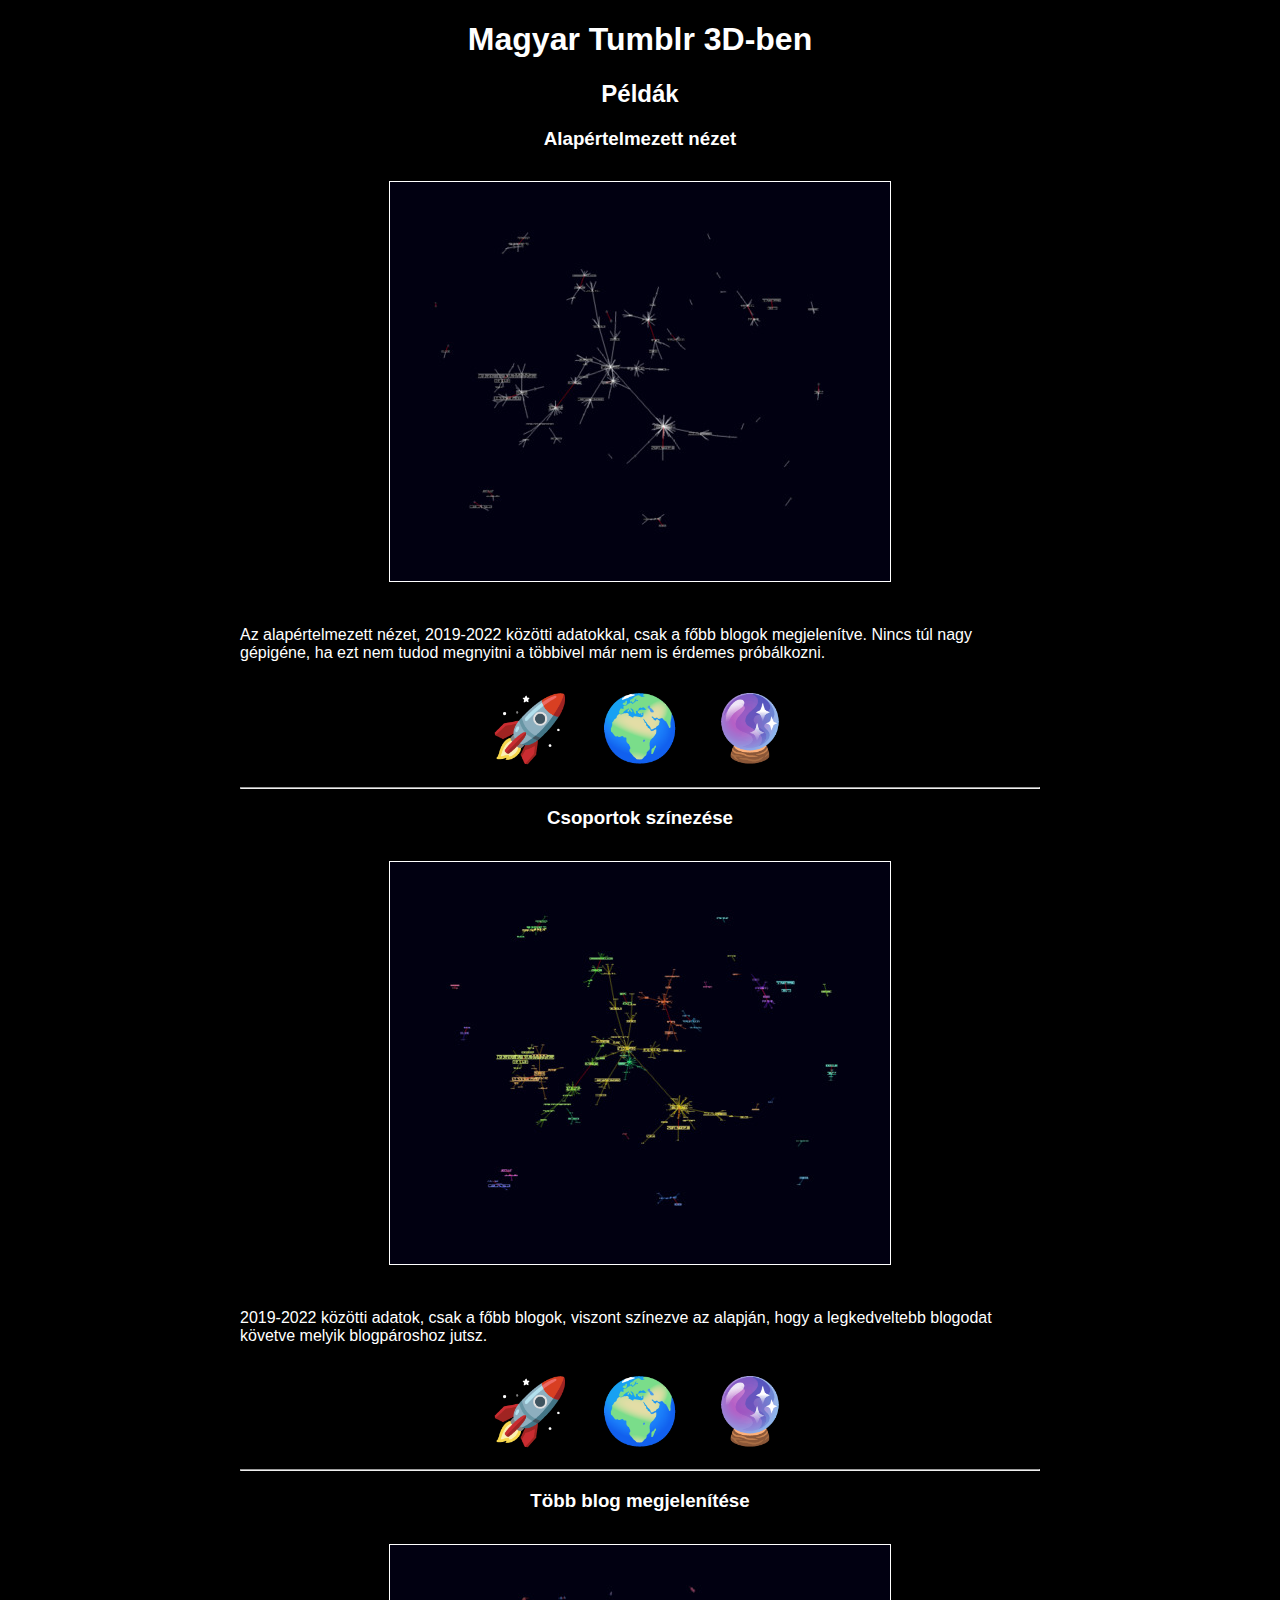
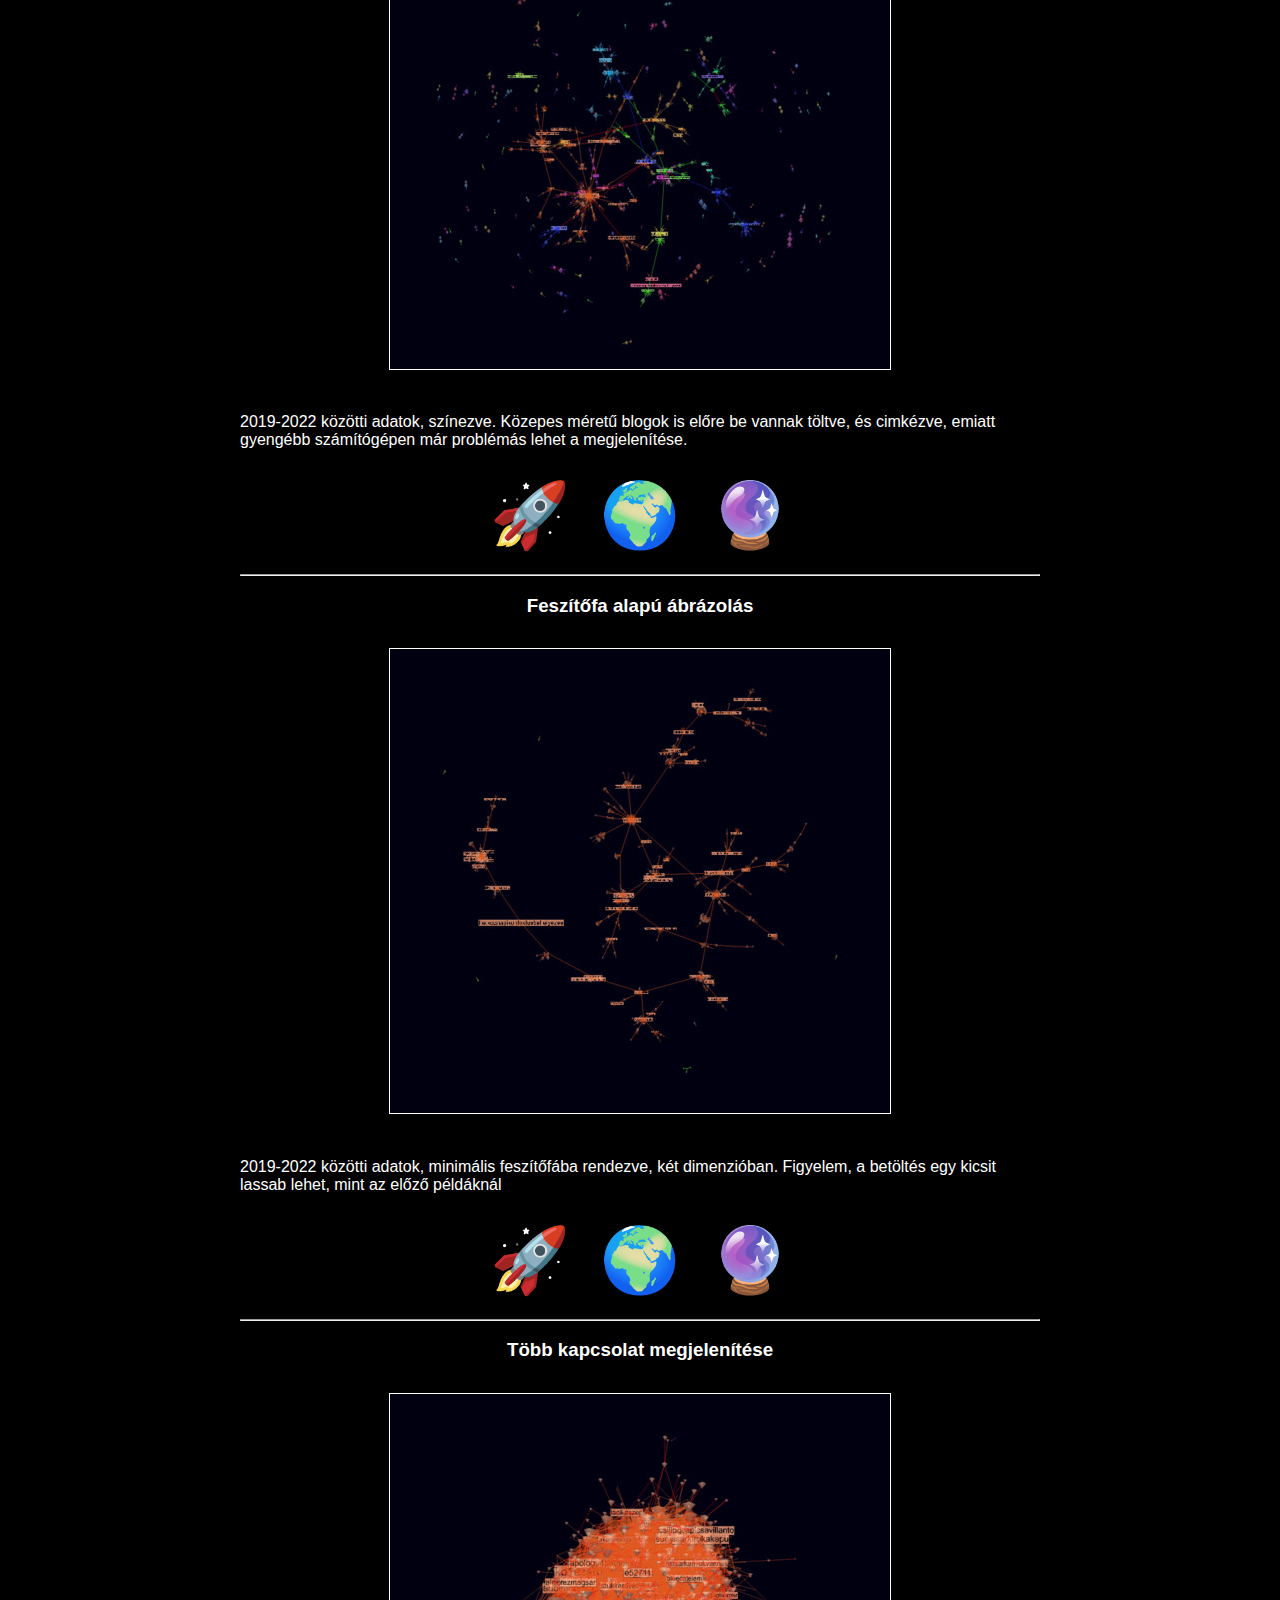
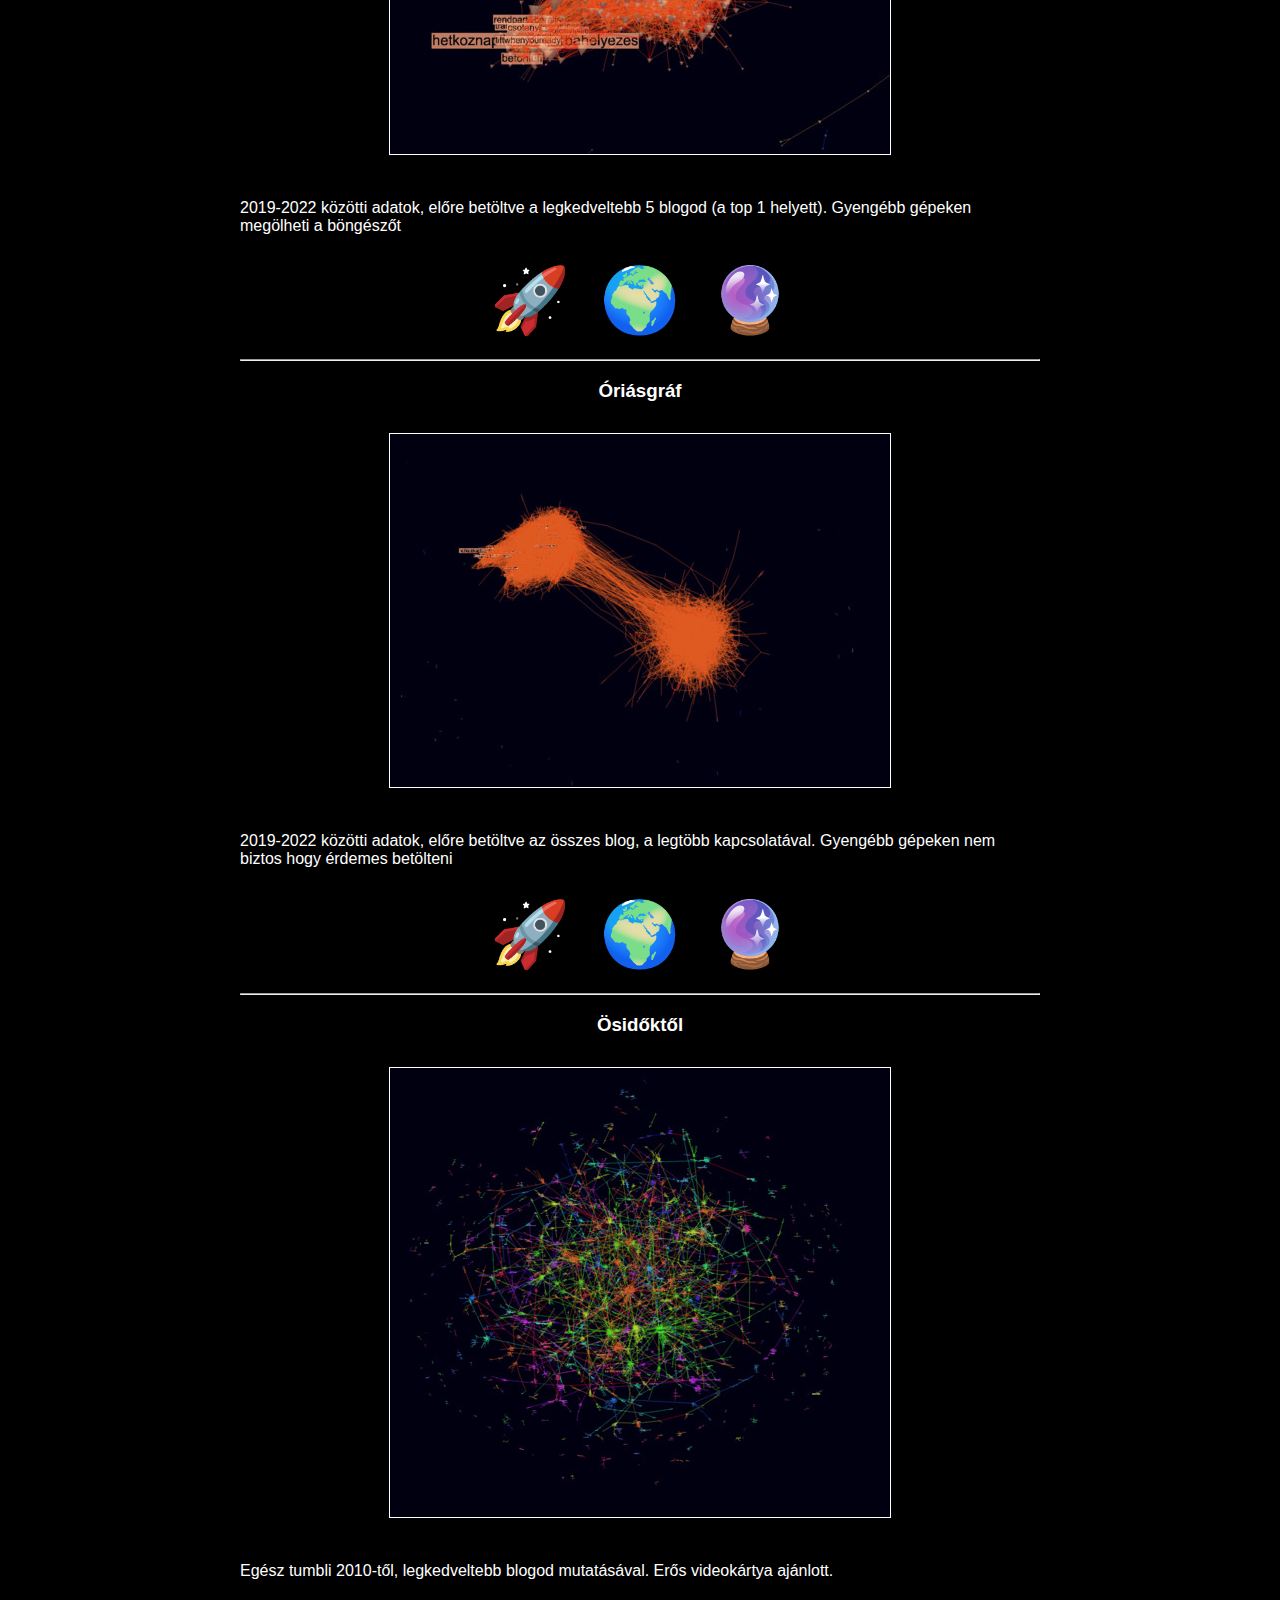
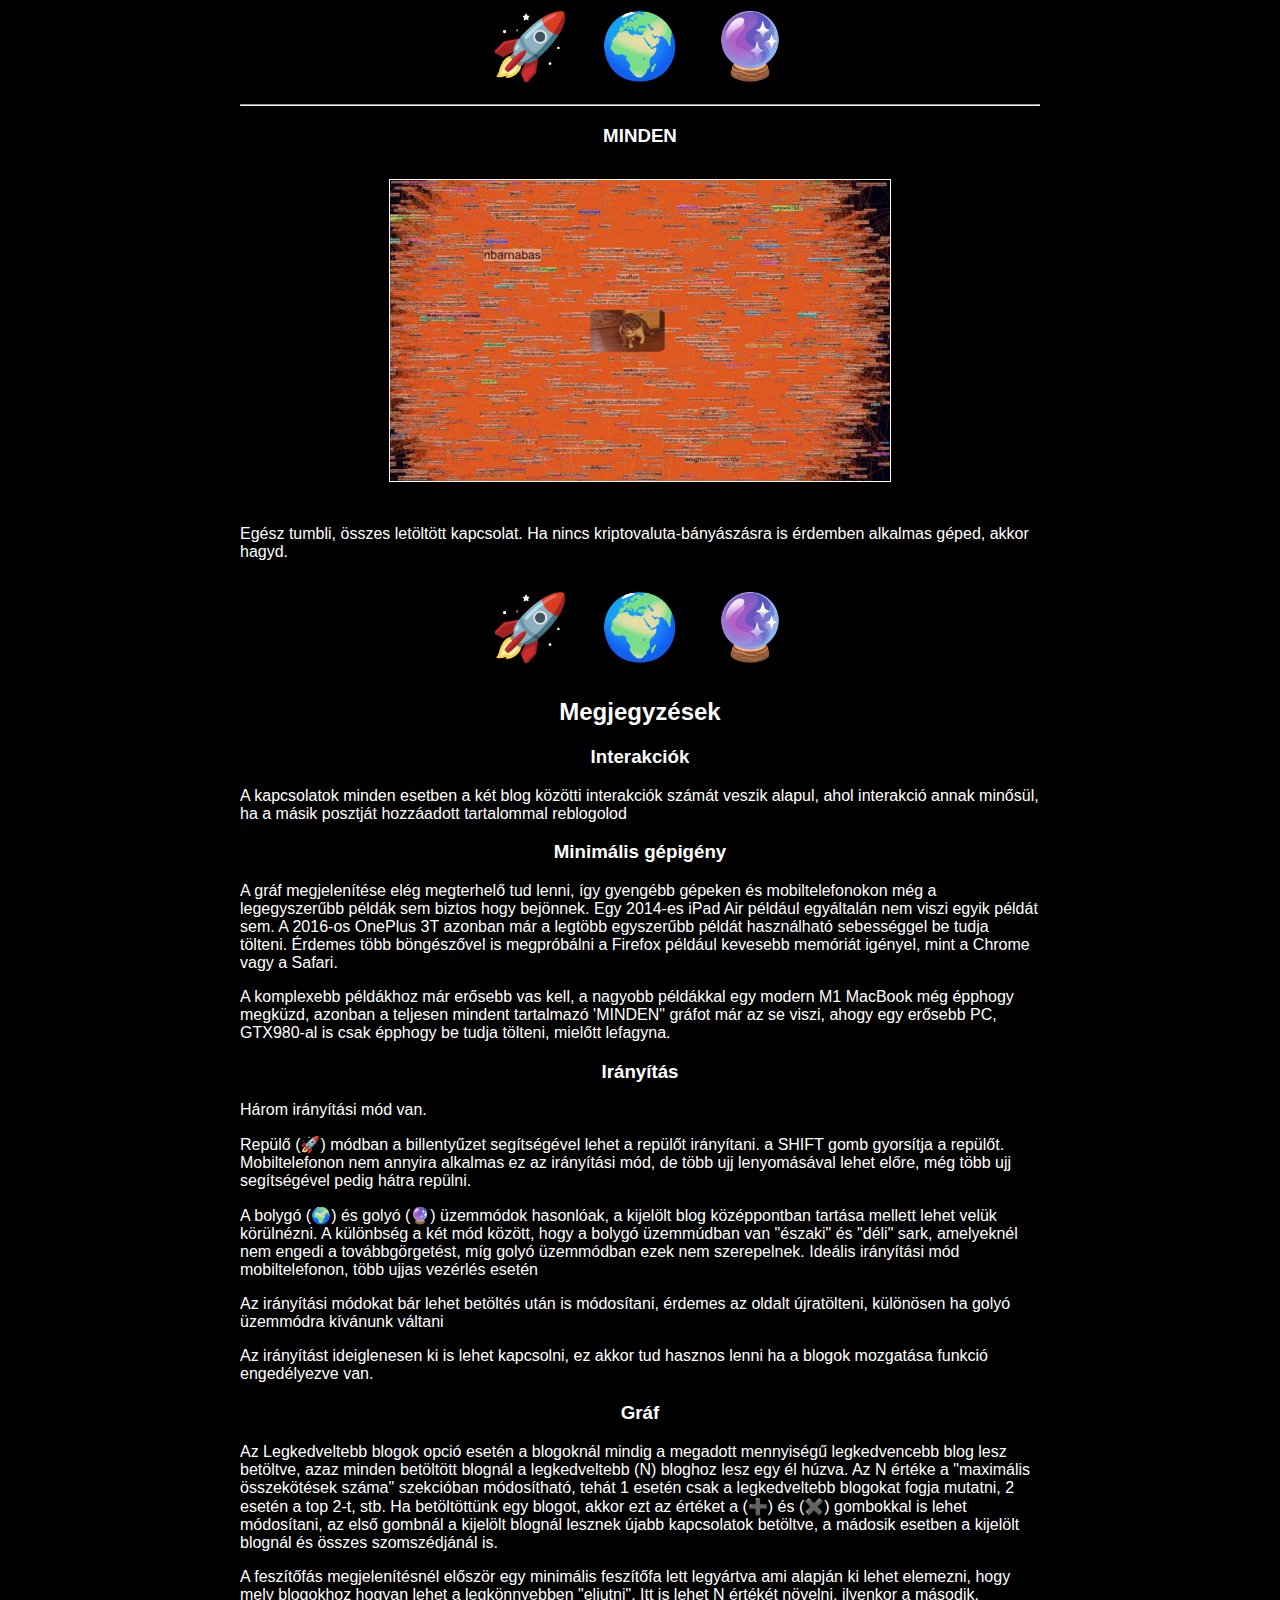
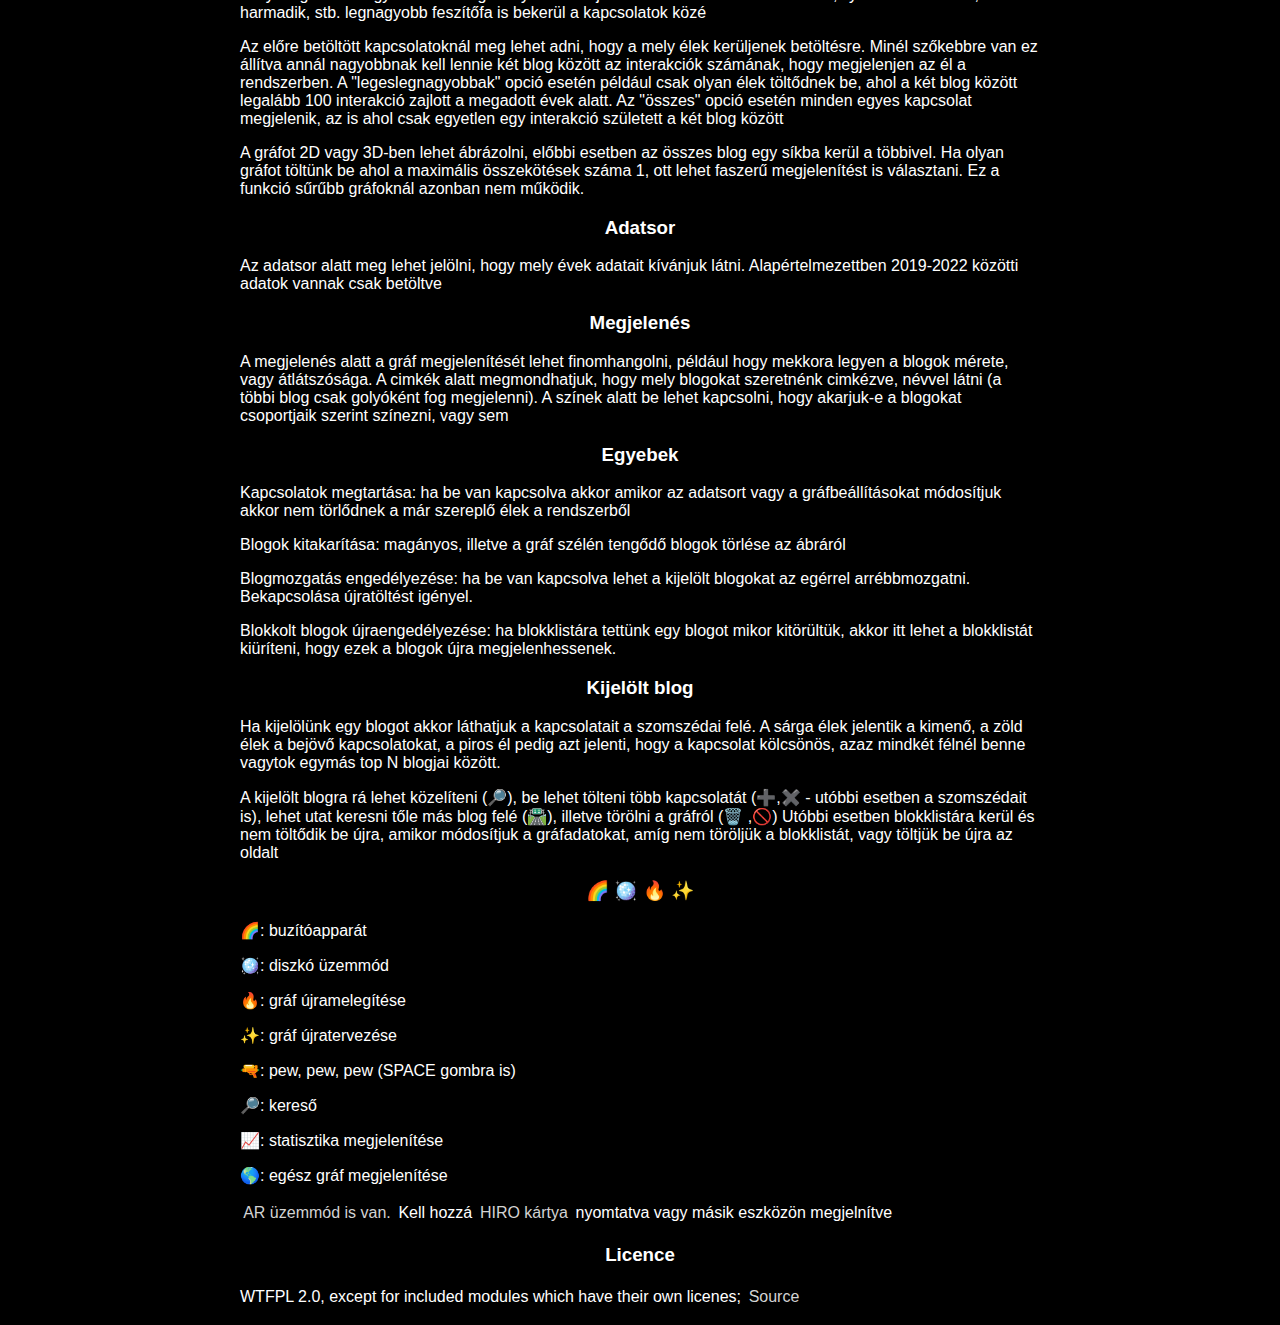
<file: index.html>
<!DOCTYPE html>
 <html>
  <head>
    <meta charset="UTF-8">
    <meta http-equiv="Content-Type" content="text/html; charset=UTF-8" />
    <meta name="viewport" content="width=device-width, initial-scale=1.0, maximum-scale=4.0, user-scalable=yes" />

    <meta property="og:title" content="Magyar Tumblr 3D-ben" />
    <meta property="og:image" content="https://sztupy.hu/tumblr-hun-3d-map/img/3-multiple-links.jpg" />
    <meta property="og:url" content="https://sztupy.hu/tumblr-hun-3d-map/" />
    <meta property="og:description" content="Magyar Tumblr kapcsolati hálózatának megtekintése 3D-ben" />

    <title>Magyar Tumblr in 3D</title>
    <link rel="stylesheet" href="css/index.css">
  </head>
  <body>
    <script src="https://sztupy.hu/assets/js/logo.js"></script>
    <h1>Magyar Tumblr 3D-ben</h1>

    <h2>Példák</h2>

    <h3>Alapértelmezett nézet</h3>
    <a href="viewer.html"><img src="img/1-default.jpg" alt="Alapértelmezett nézet"></a>
    <p>Az alapértelmezett nézet, 2019-2022 közötti adatokkal, csak a főbb blogok megjelenítve.
      Nincs túl nagy gépigéne, ha ezt nem tudod megnyitni a többivel már nem is érdemes próbálkozni.</p>
    <a href="viewer.html?fly">🚀</a>
    <a href="viewer.html?orbit">🌍</a>
    <a href="viewer.html?trackball">🔮</a>

    <hr>

    <h3>Csoportok színezése</h3>
    <a href="viewer.html?clink-cnode"><img src="img/2-clustering.jpg" alt="Csoportok színezése"></a>
    <p>2019-2022 közötti adatok, csak a főbb blogok, viszont színezve az alapján, hogy a legkedveltebb blogodat követve melyik blogpároshoz jutsz.</p>
    <a href="viewer.html?fly-clink-cnode">🚀</a>
    <a href="viewer.html?orbit-clink-cnode">🌍</a>
    <a href="viewer.html?trackball-clink-cnode">🔮</a>

    <hr>

    <h3>Több blog megjelenítése</h3>
    <a href="viewer.html?clink-cnode-most-labels"><img src="img/3-multiple-links.jpg" alt="Több blog megjelenítése"></a>
    <p>2019-2022 közötti adatok, színezve. Közepes méretű blogok is előre be vannak töltve, és cimkézve, emiatt gyengébb számítógépen már problémás lehet a megjelenítése.</p>
    <a href="viewer.html?fly-clink-cnode-most-labels">🚀</a>
    <a href="viewer.html?orbit-clink-cnode-most-labels">🌍</a>
    <a href="viewer.html?trackball-clink-cnode-most-labels">🔮</a>

    <hr>

    <h3>Feszítőfa alapú ábrázolás</h3>
    <a href="viewer.html?most-2d-spantree-labels"><img src="img/4-spanning-tree.jpg" alt="Feszítőfa alapú ábrázolás"></a>
    <p>2019-2022 közötti adatok, minimális feszítőfába rendezve, két dimenzióban. Figyelem, a betöltés egy kicsit lassab lehet, mint az előző példáknál</p>
    <a href="viewer.html?fly-most-2d-spantree-labels">🚀</a>
    <a href="viewer.html?orbit-most-2d-spantree-labels">🌍</a>
    <a href="viewer.html?trackball-most-2d-spantree-labels">🔮</a>

    <hr>

    <h3>Több kapcsolat megjelenítése</h3>
    <a href="viewer.html?clink-cnode-most-elem5-labels"><img src="img/5-more-connections.jpg" alt="Több kapcsolat megjelenítése"></a>
    <p>2019-2022 közötti adatok, előre betöltve a legkedveltebb 5 blogod (a top 1 helyett). Gyengébb gépeken megölheti a böngészőt</p>
    <a href="viewer.html?fly-clink-cnode-most-elem5-labels">🚀</a>
    <a href="viewer.html?orbit-clink-cnode-most-elem5-labels">🌍</a>
    <a href="viewer.html?trackball-clink-cnode-most-elem5-labels">🔮</a>

    <hr>

    <h3>Óriásgráf</h3>
    <a href="viewer.html?clink-cnode-full-elem5-labels"><img src="img/6-large-graph.jpg" alt="Óriásgráf"></a>
    <p>2019-2022 közötti adatok, előre betöltve az összes blog, a legtöbb kapcsolatával. Gyengébb gépeken nem biztos hogy érdemes betölteni</p>
    <a href="viewer.html?fly-clink-cnode-full-elem5-labels">🚀</a>
    <a href="viewer.html?orbit-clink-cnode-full-elem5-labels">🌍</a>
    <a href="viewer.html?trackball-clink-cnode-full-elem5-labels">🔮</a>

    <hr>

    <h3>Ösidőktől</h3>
    <a href="viewer.html?clink-cnode-full-labels-y10-y11-y12-y13-y14-y15-y16-y17-y18-y19-y20-y21-y22"><img src="img/7-2010.jpg" alt="MINDEN"></a>
    <p>Egész tumbli 2010-től, legkedveltebb blogod mutatásával. Erős videokártya ajánlott.</p>
    <a href="viewer.html?fly-clink-cnode-full-labels-y10-y11-y12-y13-y14-y15-y16-y17-y18-y19-y20-y21-y22">🚀</a>
    <a href="viewer.html?orbit-clink-cnode-full-labels-y10-y11-y12-y13-y14-y15-y16-y17-y18-y19-y20-y21-y22">🌍</a>
    <a href="viewer.html?trackball-clink-cnode-full-labels-y10-y11-y12-y13-y14-y15-y16-y17-y18-y19-y20-y21-y22">🔮</a>

    <hr>

    <h3>MINDEN</h3>
    <a href="viewer.html?clink-cnode-full-labels-y10-y11-y12-y13-y14-y15-y16-y17-y18-y19-y20-y21-y22"><img src="img/8-all.jpg" alt="MINDEN"></a>
    <p>Egész tumbli, összes letöltött kapcsolat. Ha nincs kriptovaluta-bányászásra is érdemben alkalmas géped, akkor hagyd.</p>
    <a href="viewer.html?fly-clink-cnode-full-labels-y10-y11-y12-y13-y14-y15-y16-y17-y18-y19-y20-y21-y22">🚀</a>
    <a href="viewer.html?orbit-clink-cnode-full-labels-y10-y11-y12-y13-y14-y15-y16-y17-y18-y19-y20-y21-y22">🌍</a>
    <a href="viewer.html?trackball-clink-cnode-full-labels-y10-y11-y12-y13-y14-y15-y16-y17-y18-y19-y20-y21-y22">🔮</a>


    <h2>Megjegyzések</h2>

    <h3>Interakciók</h3>

    <p>A kapcsolatok minden esetben a két blog közötti interakciók számát veszik alapul, ahol interakció annak minősül, ha a másik posztját hozzáadott tartalommal reblogolod</p>

    <h3>Minimális gépigény</h3>

    <p>A gráf megjelenítése elég megterhelő tud lenni, így gyengébb gépeken és mobiltelefonokon még a legegyszerűbb példák sem biztos hogy bejönnek. Egy 2014-es iPad Air például egyáltalán nem viszi egyik példát sem. A 2016-os OnePlus 3T azonban már a legtöbb egyszerűbb példát használható sebességgel be tudja tölteni. Érdemes több böngészővel is megpróbálni a Firefox például kevesebb memóriát igényel, mint a Chrome vagy a Safari.</p>

    <p>A komplexebb példákhoz már erősebb vas kell, a nagyobb példákkal egy modern M1 MacBook még épphogy megküzd, azonban a teljesen mindent tartalmazó 'MINDEN" gráfot már az se viszi, ahogy egy erősebb PC, GTX980-al is csak épphogy be tudja tölteni, mielőtt lefagyna.</p>

    <h3>Irányítás</h3>

    <p>Három irányítási mód van.<p>

    <p>Repülő (🚀) módban a billentyűzet segítségével lehet a repülőt irányítani. a SHIFT gomb gyorsítja a repülőt. Mobiltelefonon nem annyira alkalmas ez az irányítási mód, de több ujj lenyomásával lehet előre, még több ujj segítségével pedig hátra repülni.</p>

    <p>A bolygó (🌍) és golyó (🔮) üzemmódok hasonlóak, a kijelölt blog középpontban tartása mellett lehet velük körülnézni. A különbség a két mód között, hogy a bolygó üzemmúdban van "északi" és "déli" sark, amelyeknél nem engedi a továbbgörgetést, míg golyó üzemmódban ezek nem szerepelnek. Ideális irányítási mód mobiltelefonon, több ujjas vezérlés esetén</p>

    <p>Az irányítási módokat bár lehet betöltés után is módosítani, érdemes az oldalt újratölteni, különösen ha golyó üzemmódra kívánunk váltani</p>

    <p>Az irányítást ideiglenesen ki is lehet kapcsolni, ez akkor tud hasznos lenni ha a blogok mozgatása funkció engedélyezve van.</p>

    <h3>Gráf</h3>

    <p>Az Legkedveltebb blogok opció esetén a blogoknál mindig a megadott mennyiségű legkedvencebb blog lesz betöltve, azaz minden betöltött blognál a legkedveltebb (N) bloghoz lesz egy él húzva. Az N értéke a "maximális összekötések száma" szekcióban módosítható, tehát 1 esetén csak a legkedveltebb blogokat fogja mutatni, 2 esetén a top 2-t, stb. Ha betöltöttünk egy blogot, akkor ezt az értéket a (➕) és (✖️) gombokkal is lehet módosítani, az első gombnál a kijelölt blognál lesznek újabb kapcsolatok betöltve, a mádosik esetben a kijelölt blognál és összes szomszédjánál is.</p>

    <p>A feszítőfás megjelenítésnél először egy minimális feszítőfa lett legyártva ami alapján ki lehet elemezni, hogy mely blogokhoz hogyan lehet a legkönnyebben "eljutni". Itt is lehet N értékét növelni, ilyenkor a második, harmadik, stb. legnagyobb feszítőfa is bekerül a kapcsolatok közé</p>

    <p>Az előre betöltött kapcsolatoknál meg lehet adni, hogy a mely élek kerüljenek betöltésre. Minél szőkebbre van ez állítva annál nagyobbnak kell lennie két blog között az interakciók számának, hogy megjelenjen az él a rendszerben. A "legeslegnagyobbak" opció esetén például csak olyan élek töltődnek be, ahol a két blog között legalább 100 interakció zajlott a megadott évek alatt. Az "összes" opció esetén minden egyes kapcsolat megjelenik, az is ahol csak egyetlen egy interakció született a két blog között</p>

    <p>A gráfot 2D vagy 3D-ben lehet ábrázolni, előbbi esetben az összes blog egy síkba kerül a többivel. Ha olyan gráfot töltünk be ahol a maximális összekötések száma 1, ott lehet faszerű megjelenítést is választani. Ez a funkció sűrűbb gráfoknál azonban nem működik.</p>

    <h3>Adatsor</h3>

    <p>Az adatsor alatt meg lehet jelölni, hogy mely évek adatait kívánjuk látni. Alapértelmezettben 2019-2022 közötti adatok vannak csak betöltve</p>

    <h3>Megjelenés</h3>

    <p>A megjelenés alatt a gráf megjelenítését lehet finomhangolni, például hogy mekkora legyen a blogok mérete, vagy átlátszósága. A cimkék alatt megmondhatjuk, hogy mely blogokat szeretnénk cimkézve, névvel látni (a többi blog csak golyóként fog megjelenni). A színek alatt be lehet kapcsolni, hogy akarjuk-e a blogokat csoportjaik szerint színezni, vagy sem</p>

    <h3>Egyebek</h3>

    <p>Kapcsolatok megtartása: ha be van kapcsolva akkor amikor az adatsort vagy a gráfbeállításokat módosítjuk akkor nem törlődnek a már szereplő élek a rendszerből</p>
    <p>Blogok kitakarítása: magányos, illetve a gráf szélén tengődő blogok törlése az ábráról</p>
    <p>Blogmozgatás engedélyezése: ha be van kapcsolva lehet a kijelölt blogokat az egérrel arrébbmozgatni. Bekapcsolása újratöltést igényel.</p>
    <p>Blokkolt blogok újraengedélyezése: ha blokklistára tettünk egy blogot mikor kitörültük, akkor itt lehet a blokklistát kiüríteni, hogy ezek a blogok újra megjelenhessenek.</p>

    <h3>Kijelölt blog</h3>
    <p>Ha kijelölünk egy blogot akkor láthatjuk a kapcsolatait a szomszédai felé. A sárga élek jelentik a kimenő, a zöld élek a bejövő kapcsolatokat, a piros él pedig azt jelenti, hogy a kapcsolat kölcsönös, azaz mindkét félnél benne vagytok egymás top N blogjai között.</p>
    <p>A kijelölt blogra rá lehet közelíteni (🔎), be lehet tölteni több kapcsolatát (➕,✖️ - utóbbi esetben a szomszédait is), lehet utat keresni tőle más blog felé (🛣️), illetve törölni a gráfról (🗑️ ,🚫) Utóbbi esetben blokklistára kerül és nem töltődik be újra, amikor módosítjuk a gráfadatokat, amíg nem töröljük a blokklistát, vagy töltjük be újra az oldalt</p>

    <h3>🌈 🪩 🔥 ✨</h3>

    <p>🌈: buzítóapparát</p>
    <p>🪩: diszkó üzemmód</p>
    <p>🔥: gráf újramelegítése</p>
    <p>✨: gráf újratervezése</p>
    <p>🔫: pew, pew, pew (SPACE gombra is)</p>
    <p>🔎: kereső</p>
    <p>📈: statisztika megjelenítése</p>
    <p>🌎: egész gráf megjelenítése</p>
    <p><a href="ar.html?clink-cnode-most-labels">AR üzemmód is van.</a> Kell hozzá <a href="https://ar-js-org.github.io/AR.js/data/images/HIRO.jpg">HIRO kártya</a> nyomtatva vagy másik eszközön megjelnítve</p>

    <h3>Licence</h3>
    <p>WTFPL 2.0, except for included modules which have their own licenes; <a href="https://github.com/sztupy/tumblr-hun-3d-map">Source</a></p>
  </body>
</html>
</file>
<file: css/index.css>
html {
  margin: 0;
  width: 100%;
}

body {
  margin-left: auto;
  margin-right: auto;
  max-width: 800px;
  height: 100%;
  font-family: sans-serif;
}

body {
  position: relative;
  background-color: black;
  color: white;
  text-align: center;
}

img {
  max-width: 100%;
  border: 1px solid white;
}

a {
  display: inline-block;
  padding: 0.2em;
  font-size: 4em;
  text-decoration: none;
}

p {
  text-align: left;
}

p a {
  font-size: 1em !important;
  color: lightgray;
}

p a:visited {
  color: gray;
}
</file>
